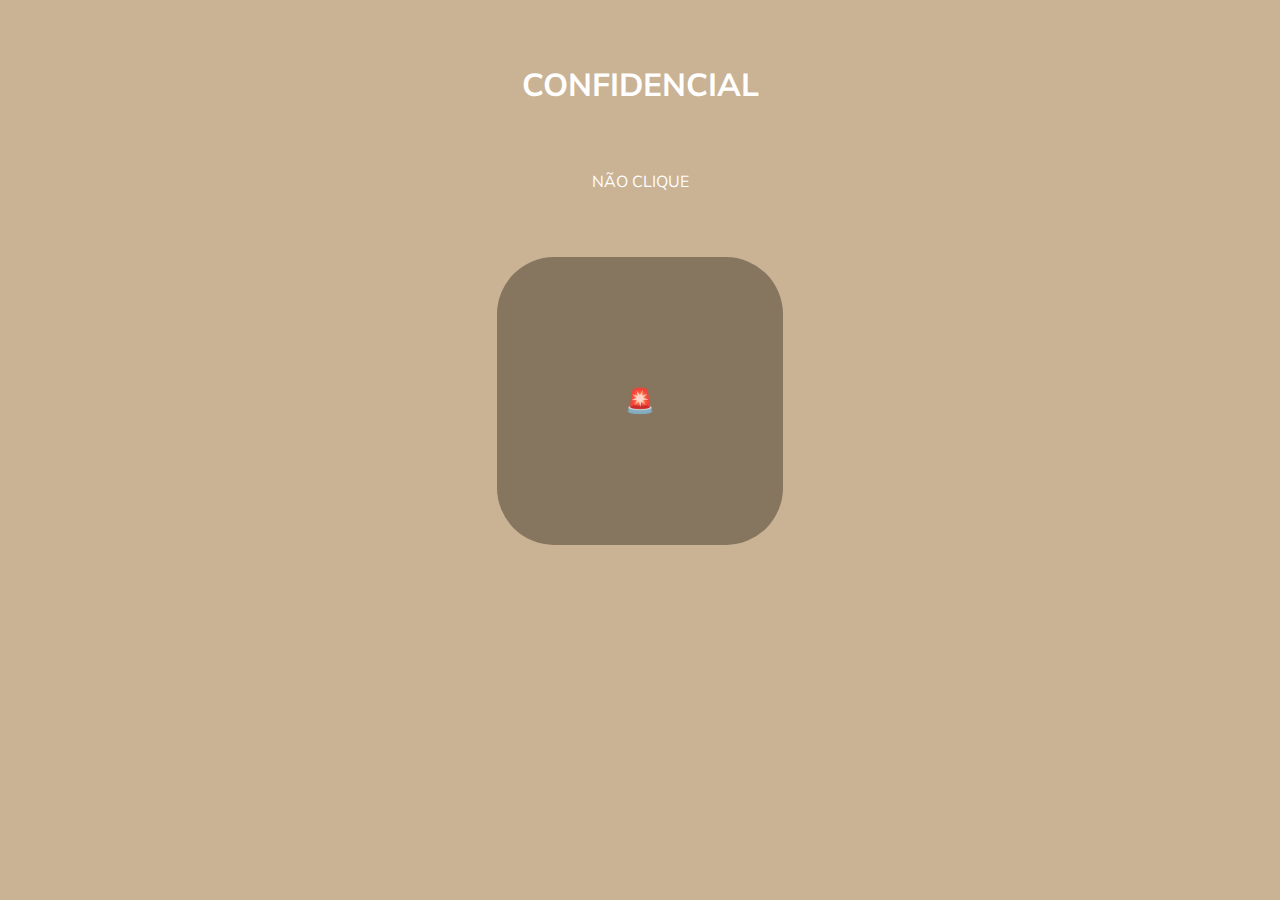
<file: index.html>
<!DOCTYPE html>
<html lang="pt-br">
<head>
    <meta charset="UTF-8">
    <meta name="viewport" content="width=device-width, initial-scale=1.0">
    <title>0.9</title>
    <link rel="stylesheet" href="style.css">
</head>
<body>
    <header>
        <h1 class="ttl1">CONFIDENCIAL</h1>
    </header>
    <main>
        <p>NÃO CLIQUE</p>
        <a href="clique.html">🚨</a>
    </main>
</body>
</html>
</file>
<file: style.css>
@import url('https://fonts.googleapis.com/css2?family=Nunito+Sans:ital,opsz,wght@0,6..12,200..1000;1,6..12,200..1000&display=swap');

* {
    margin: 0;
    padding: 0;
    box-sizing: border-box;
    text-decoration: none;
    color: white;
    font-family: "Nunito Sans", sans-serif;
}
body {
    background-color: rgb(202, 178, 148);
}
header {
    display: flex;
    justify-content: center;
    align-items: center;
    margin-top: 5%;
}
main {
    display: flex;
    flex-direction: column;
    justify-content: center;
    align-items: center;
    margin-top: 5%;
}
a {
    background-color: rgb(134, 117, 95);
    padding: 10%;
    font-size: 150%;
    border-radius: 20%;
    margin-top: 5%;
}
</file>
